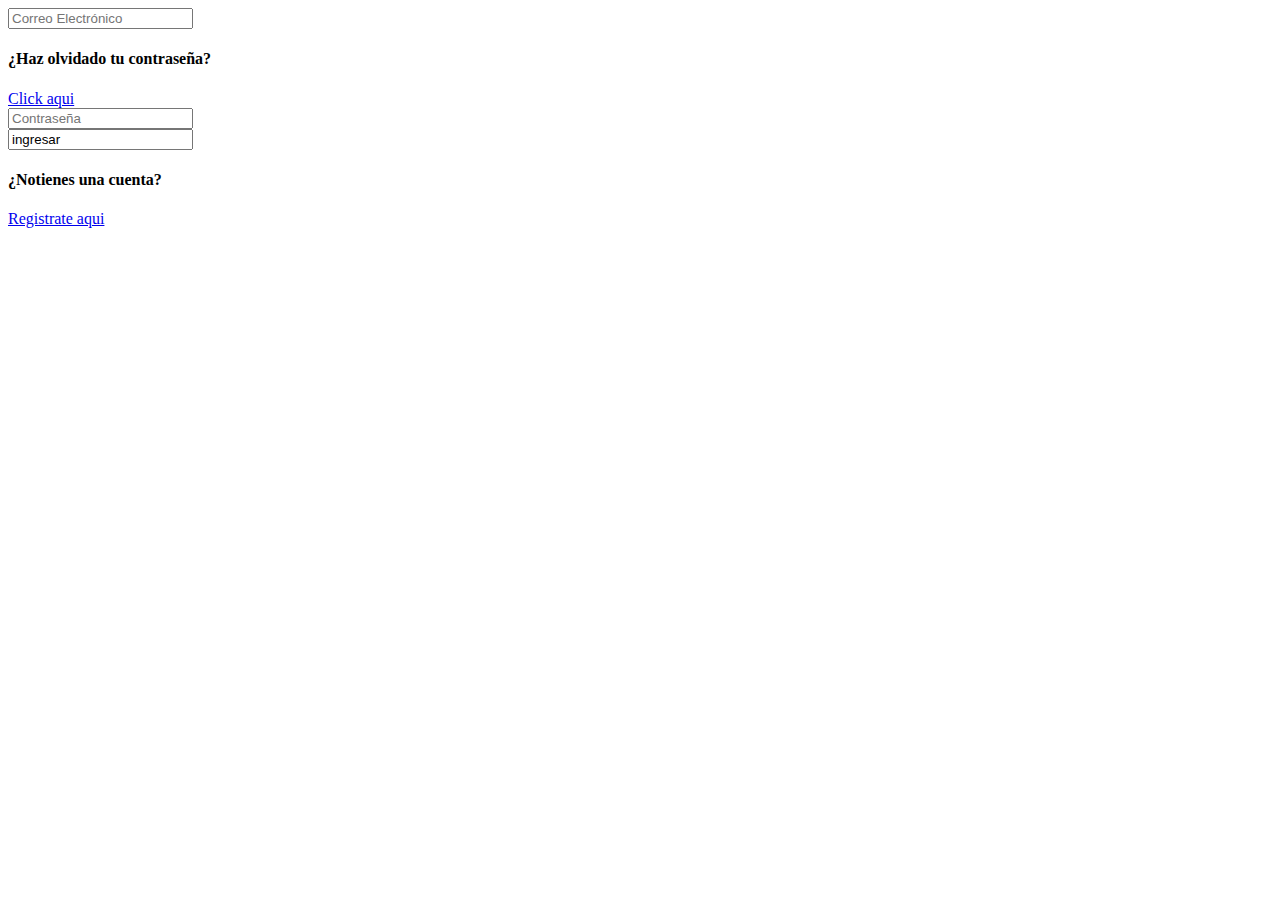
<file: html/inicio.html>
<!DOCTYPE html>
<html lang="en">
<head>
    <meta charset="UTF-8">
    <meta name="viewport" content="width=device-width, initial-scale=1.0">
    <title>RESERVAR</title>
    <link href='https://unpkg.com/boxicons@2.1.4/css/boxicons.min.css' rel='stylesheet'>
    <link rel="stylesheet" href="">
</head>
<body>
    <div class="container" >
        <div>
            <form>
                <input type="email" name="email" placeholder="Correo Electrónico">
                <br>
                <h4>¿Haz olvidado tu contraseña? </h4><a href="reestrablecer.html">Click aqui</a>
                <br>
                <input type="password" name="password" placeholder="Contraseña">
                <br>
                <input type="text" type="submit" value="ingresar">
                <br>
                <h4>¿Notienes una cuenta?</h4><a href="registro.html">Registrate aqui</a>
            </form>
        </div>
    </div>
</body>
</html>
</file>
